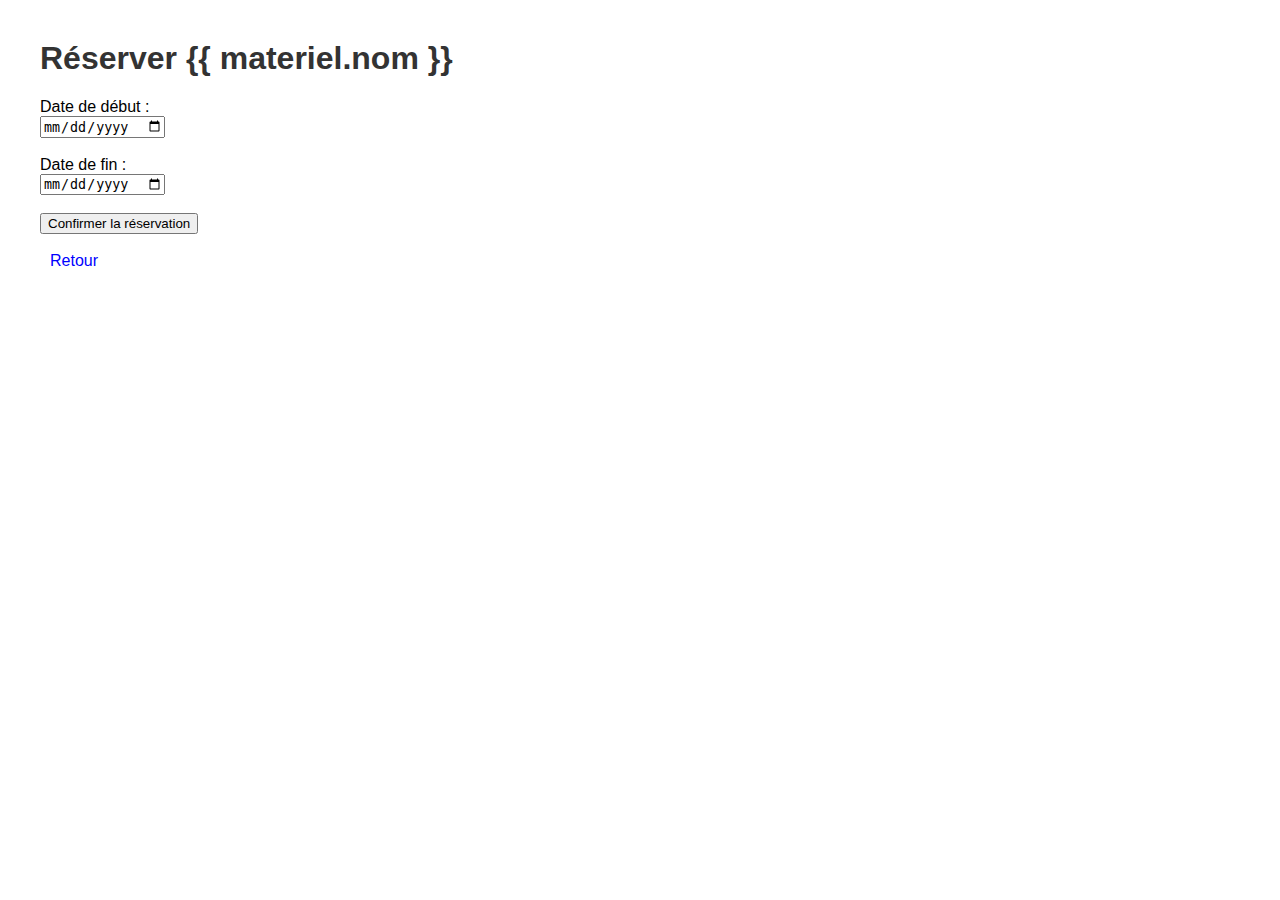
<file: templates/reserver.html>
<!DOCTYPE html>
<html>
<head>
    <title>Réserver</title>
    <link rel="stylesheet" href="/static/style.css">
</head>
<body>
    <h1>Réserver {{ materiel.nom }}</h1>

    <form method="post">
        <label>Date de début :</label><br>
        <input type="date" name="debut" required><br><br>

        <label>Date de fin :</label><br>
        <input type="date" name="fin" required><br><br>

        <button type="submit">Confirmer la réservation</button>
    </form>

    <br>
    <a href="/">Retour</a>
</body>
</html>
</file>
<file: static/style.css>
body {
    font-family: Arial, sans-serif;
    margin: 40px;
}

h1 {
    color: #333;
}

li {
    margin-bottom: 10px;
}

a {
    margin-left: 10px;
    text-decoration: none;
    color: blue;
}
</file>
